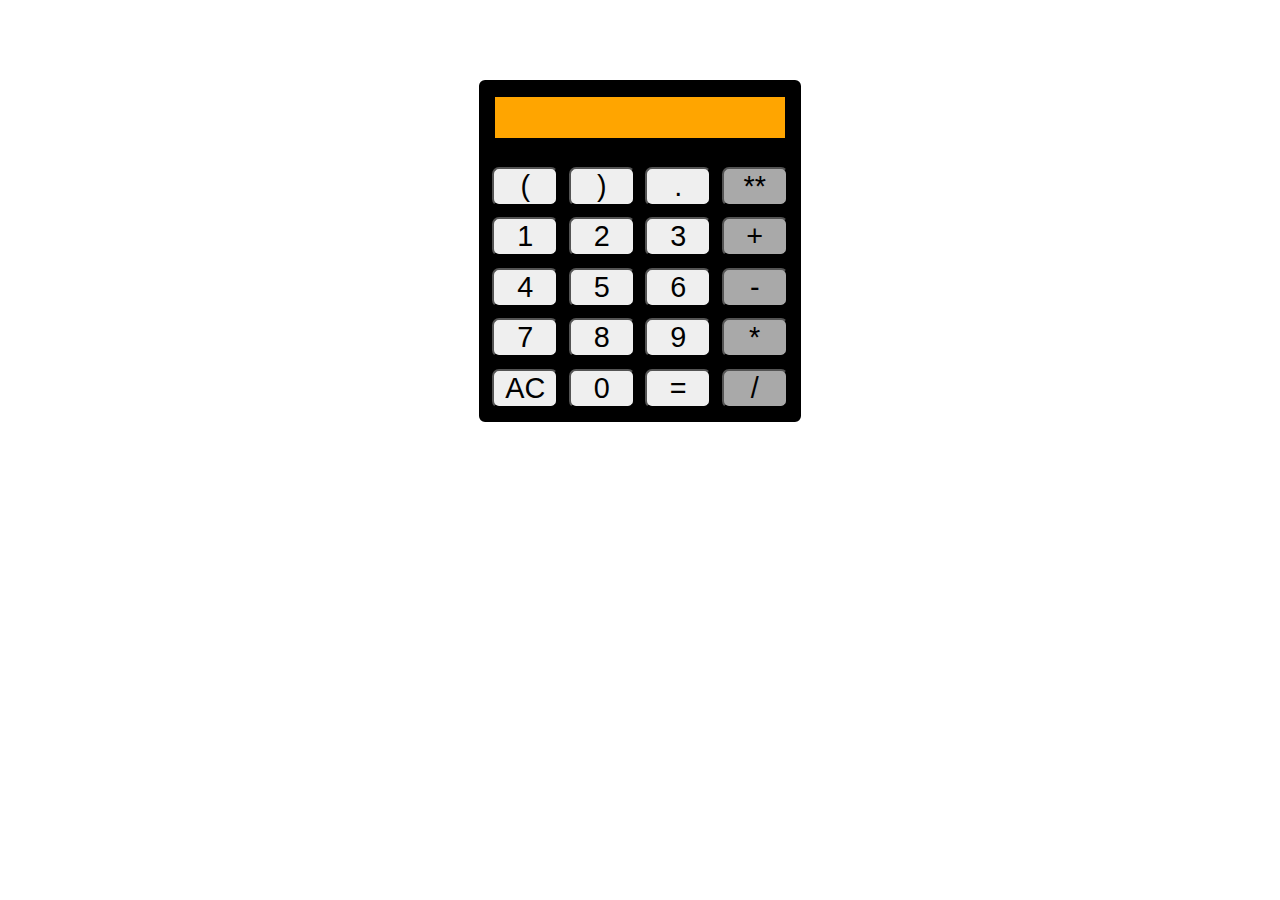
<file: kalkulator/index.html>
<!DOCTYPE html>
<html lang="pl">

<head>
    <meta charset="UTF-8">
    <meta http-equiv="X-UA-Compatible" content="IE=edge">
    <meta name="viewport" content="width=device-width, initial-scale=1.0">
    <link rel="stylesheet" href="styl.css">
    <title>Kalkulator</title>
</head>

<body>
    <main>
        <div id="proces"></div>
        <div id="buttons">
            <button type="button" onclick="">(</button>
            <button type="button" onclick="">)</button>
            <button type="button" onclick="">.</button>
            <button type="button" class="dzialanie" onclick="">**</button>
            <button type="button" onclick="">1</button>
            <button type="button" onclick="">2</button>
            <button type="button" onclick="">3</button>
            <button type="button" class="dzialanie" onclick="">+</button>
            <button type="button" onclick="">4</button>
            <button type="button" onclick="">5</button>
            <button type="button" onclick="">6</button>
            <button type="button" class="dzialanie" onclick="">-</button>
            <button type="button" onclick="">7</button>
            <button type="button" onclick="">8</button>
            <button type="button" onclick="">9</button>
            <button type="button" class="dzialanie" onclick="">*</button>
            <button type="reset" onclick="res()">AC</button>
            <button type="button" onclick="">0</button>
            <button type="submit" onclick="liczenie()">=</button>
            <button type="button" class="dzialanie" onclick="">/</button>
        </div>
        <div id="a" hidden></div>
    </main>
</body>
<script>
    const typing = document.querySelectorAll('button[type="button"]');
    const main = document.querySelector('main');
    const wynik = document.querySelector('#proces');
    main.addEventListener('click', function () {
        for (i = 0; i < typing.length; i++) {
            if (wynik.innerHTML == "ERROR!") {
                i = 999;
            }
            const el = typing[i];
            el.addEventListener("click", function () {
                document.getElementById("a").innerHTML = el.innerHTML;
            })
        }
        document.getElementById("proces").innerHTML += document.getElementById("a").innerHTML;

    })
    function res() {
        document.getElementById("a").innerHTML = "";
        document.getElementById("proces").innerHTML = "";
    }
    function liczenie() {
        document.getElementById("a").innerHTML = "";
        try {
            document.getElementById("proces").innerHTML = Function('return ' + document.getElementById("proces").innerHTML)();
        }
        catch {
            document.getElementById("proces").innerHTML = "ERROR!";
        }

    }
</script>

</html>
</file>
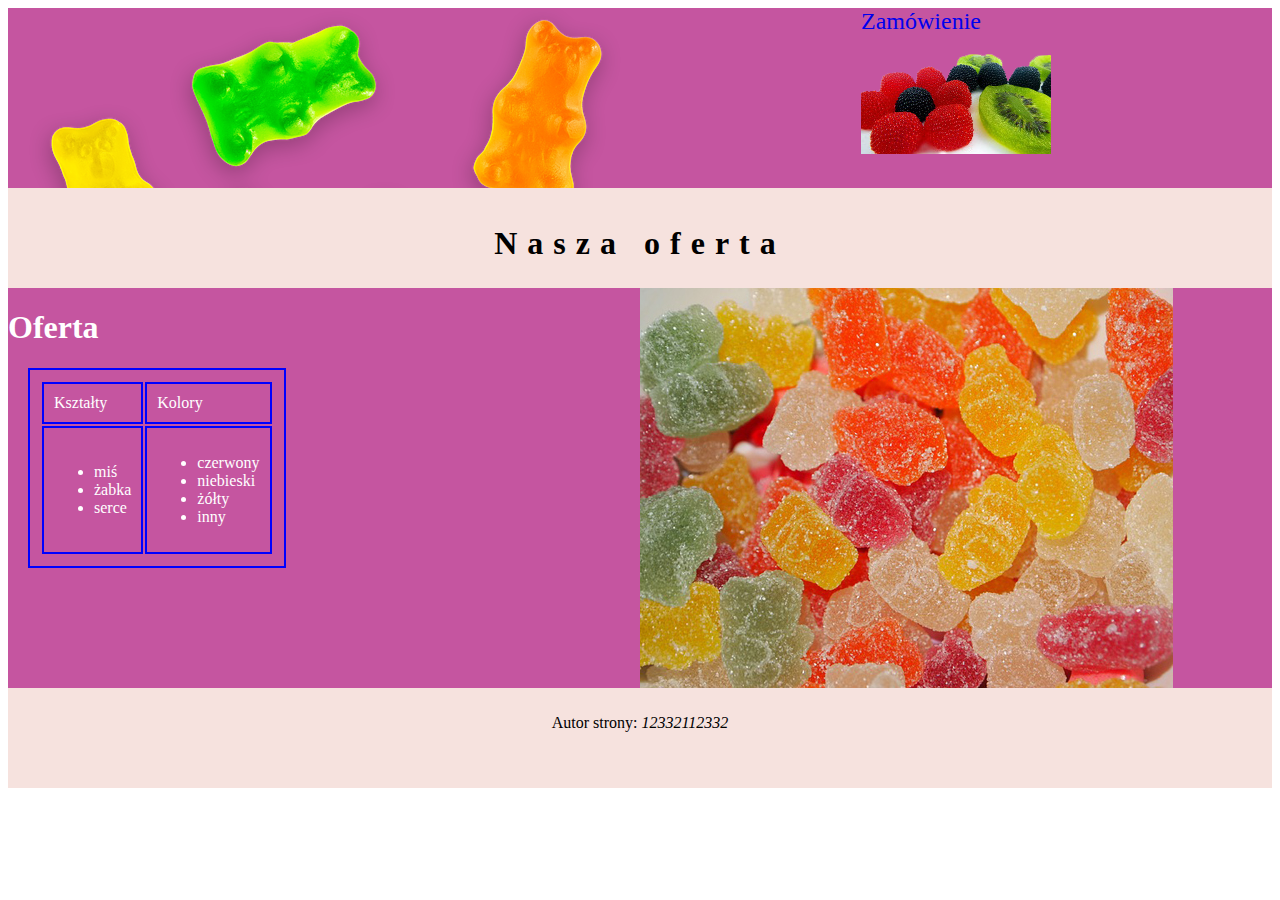
<file: E.14-02-20.01-SG/img/index.html>
<!DOCTYPE html>
<html lang="pl">

<head>
    <meta charset="UTF-8">
    <meta http-equiv="X-UA-Compatible" content="IE=edge">
    <meta name="viewport" content="width=device-width, initial-scale=1.0">
    <link rel="stylesheet" href="styl9.css">
    <title>Fabryka żelków</title>
</head>

<body>
    <section>
        <img href="index.html" src="cukierki2.png" title="logo fabryki">
    </section>
    <section>
        <a href="zamowienie.html">Zamówienie</a>
    </section>
    <header>
        <h2>Nasza oferta</h2>
    </header>
    <aside>
        <h1>Oferta</h1>
        <table>
            <tr>
                <td>Kształty</td>
                <td>Kolory</td>
            </tr>
            <tr>
                <td>
                    <ul>
                        <li>miś</li>
                        <li>żabka</li>
                        <li>serce</li>
                    </ul>
                </td>
                <td>
                    <ul>
                        <li>czerwony</li>
                        <li>niebieski</li>
                        <li>żółty</li>
                        <li>inny</li>
                    </ul>
                </td>
            </tr>
        </table>
    </aside>
    <main>
        <img src="cukierki3.jpg" alt="Nasze wyroby">
    </main>
    <footer>
        <p>Autor strony: <i>12332112332</i></p>
    </footer>
</body>

</html>
</file>
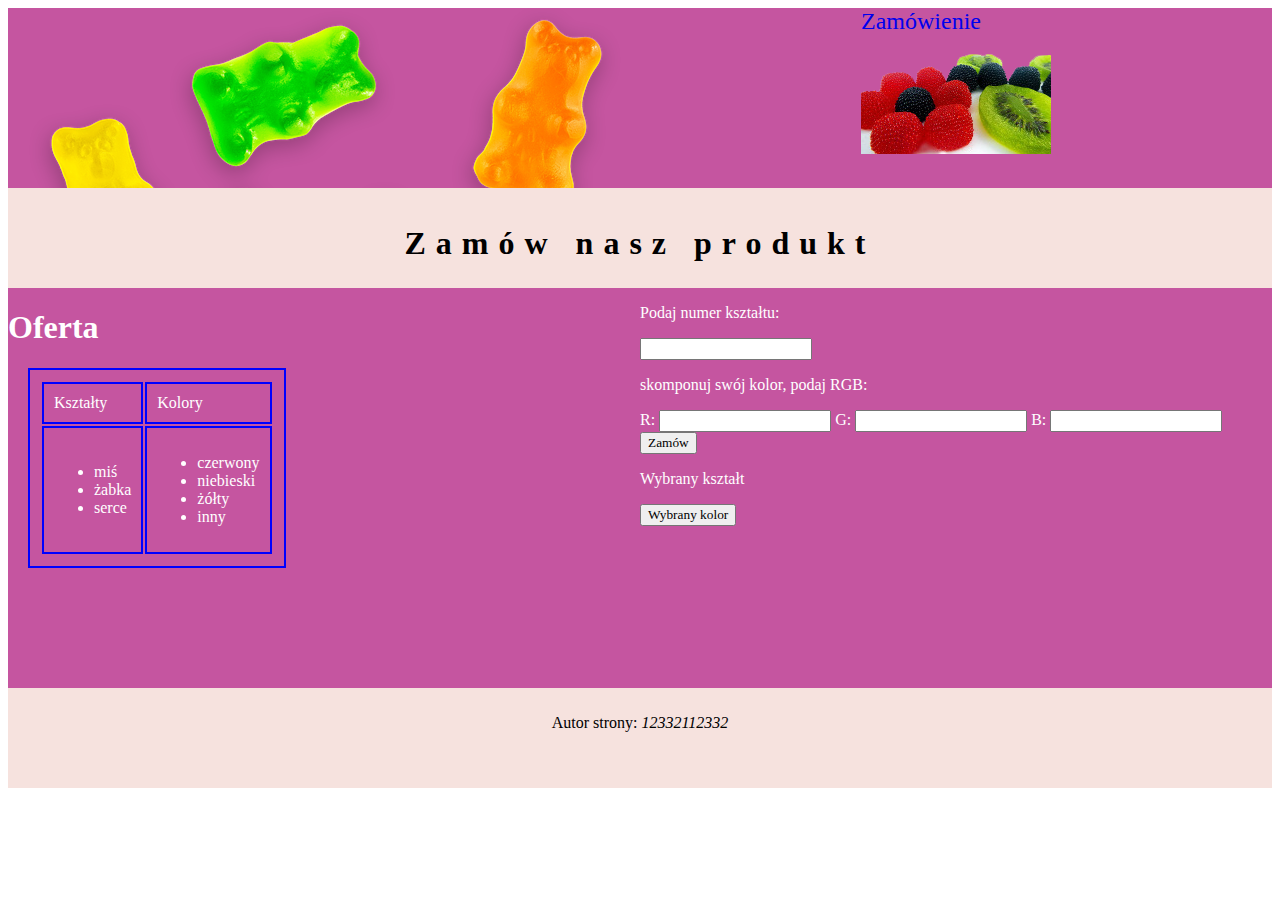
<file: E.14-02-20.01-SG/img/zamowienie.html>
<!DOCTYPE html>
<html lang="pl">

<head>
    <meta charset="UTF-8">
    <meta http-equiv="X-UA-Compatible" content="IE=edge">
    <meta name="viewport" content="width=device-width, initial-scale=1.0">
    <link rel="stylesheet" href="styl9.css">
    <title>Fabryka żelków</title>
</head>

<body>
    <section>
        <a href="index.html"><img src="cukierki2.png" title="logo fabryki"></a>
    </section>
    <section>
        <a href="zamowienie.html">Zamówienie</a>
    </section>
    <header>
        <h2>Zamów nasz produkt</h2>
    </header>
    <aside>
        <h1>Oferta</h1>
        <table>
            <tr>
                <td>Kształty</td>
                <td>Kolory</td>
            </tr>
            <tr>
                <td>
                    <ul>
                        <li>miś</li>
                        <li>żabka</li>
                        <li>serce</li>
                    </ul>
                </td>
                <td>
                    <ul>
                        <li>czerwony</li>
                        <li>niebieski</li>
                        <li>żółty</li>
                        <li>inny</li>
                    </ul>
                </td>
            </tr>
        </table>
    </aside>
    <main>
        <form name="formularz">
            <p>Podaj numer kształtu:</p>
            <input type="number" id="ksztalt" name="k">
            <br>
            <p>skomponuj swój kolor, podaj RGB: </p>
            R:
            <input type="number" id="R" name="r">
            G:
            <input type="number" id="G" name="g">
            B:
            <input type="number" id="B" name="b">
            <button type="button" onclick="zamowienie()">Zamów</button>
            <p id="napis">Wybrany kształt</p>
            <button type="button" id="kolorowy">Wybrany kolor</button>
        </form>

    </main>
    <footer>
        <p>Autor strony: <i>12332112332</i></p>
    </footer>
</body>
<script>
    function zamowienie() {
        let ksztalt = document.forms.formularz.k.value;
        if (ksztalt == 1) {
            document.getElementById("napis").innerHTML = "Wybrałeś kształt: miś";
        }
        else if (ksztalt == 2) {
            document.getElementById("napis").innerHTML = "Wybrałeś kształt: żabka";
        }
        else if (ksztalt == 3) {
            document.getElementById("napis").innerHTML = "Wybrałeś kształt: serce";
        }
        else {
            document.getElementById("napis").innerHTML = "Wybrałeś kształt: inny";
        }
        document.getElementById("kolorowy").style.backgroundColor = 'rgb(' + document.forms.formularz.r.value + ',' + document.forms.formularz.g.value + ',' + document.forms.formularz.b.value + ')';
    }
</script>

</html>
</file>
<file: kalkulator/styl.css>
main {
  width: 25%;
  margin: auto;
  margin-top: 5em;
  border: 3px solid black;
  border-radius: 6px;
  background-color: black;
}
#proces {
  text-align: right;
  background-color: orange;
  width: 90%;
  margin: 0.5em 0.5em 1em 0.5em;
  margin-right: auto;
  margin-left: auto;
  height: 1.2em;
  font-size: 180%;
  padding: 3px;
}
#buttons {
  display: flex;
  flex-wrap: wrap;
  justify-content: space-evenly;
}
button {
  flex-basis: 21%;
  border-radius: 7px;
  font-size: 180%;
  margin-bottom: 0.4em;
}
.dzialanie {
  background-color: darkgray;
}
</file>
<file: E.14-02-20.01-SG/img/styl9.css>
* {
  font-family: Georgia;
  box-sizing: border-box;
}
section {
  background-color: RGB(197, 85, 160);
  text-align: center;
  width: 50%;
  height: 180px;
}
header,
footer {
  text-align: center;
  background-color: rgb(246, 226, 222);
  height: 100px;
  padding: 10px;
  width: 100%;
}
main,
aside {
  background-color: rgb(197, 85, 160);
  color: white;
  width: 50%;
  height: 400px;
}
section a {
  background-image: url("cukierki1.png");
  padding-right: 70px;
  padding-bottom: 120px;
  font-size: 150%;
  text-decoration: none;
}
table,
td {
  border: 2px solid blue;
  margin: 20px;
  padding: 10px;
}
h2 {
  letter-spacing: 10px;
  font-size: 200%;
}
body {
  display: flex;
  flex-wrap: wrap;
}
</file>
